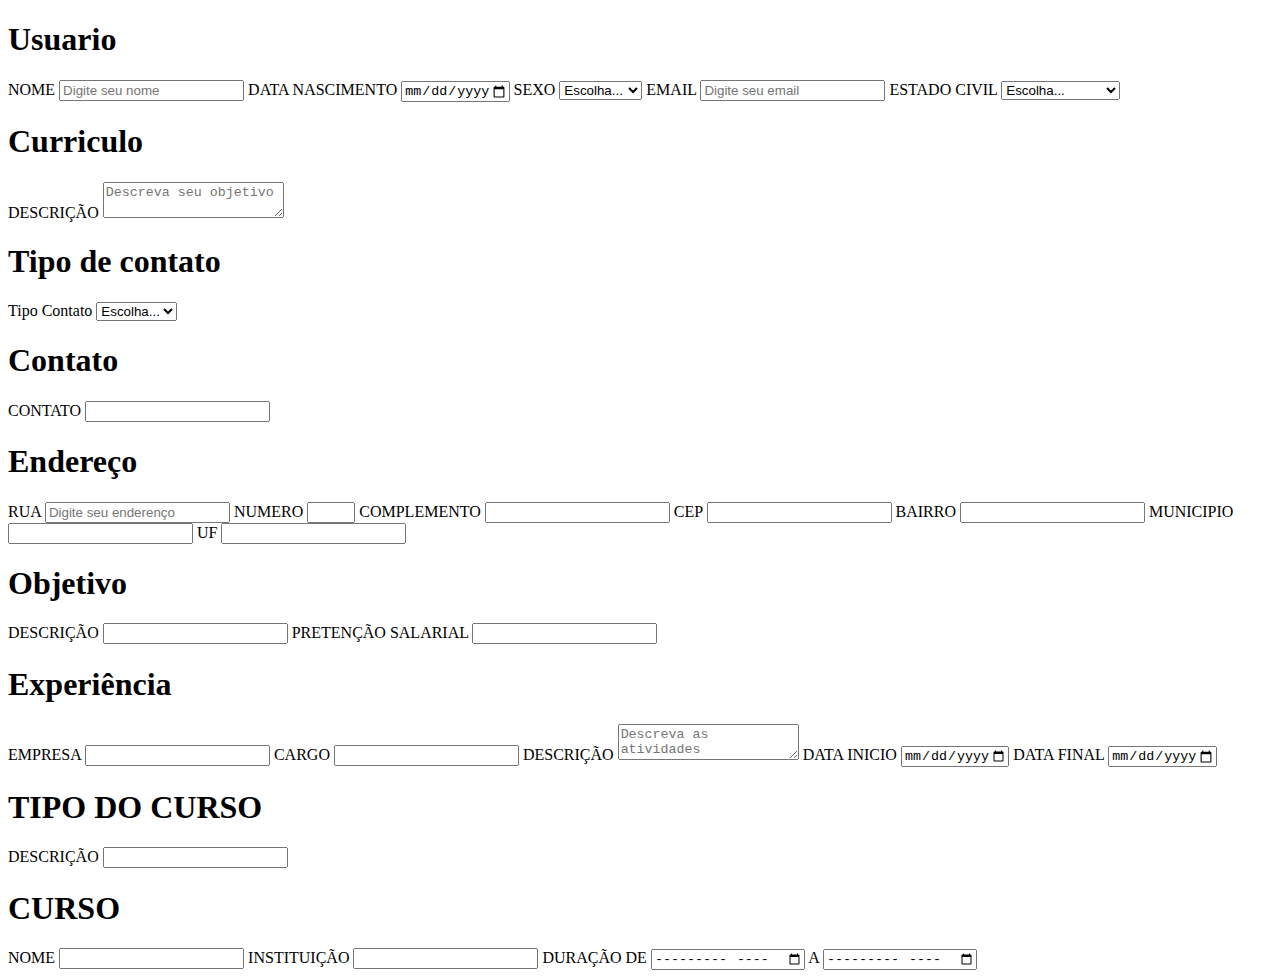
<file: campos.html>
<!DOCTYPE html>
<html <html lang="pt-br">
<head>
	<meta charset="UTF-8">
	<title>Dados do curriculo</title>
</head>
<body>
	<form name="meu_form"> 
		<h1>Usuario</h1> 
		<label for="nome">NOME</label>
		<class="nome"> <input type="text" id="nome" placeholder="Digite seu nome" required="required" name="nome" /> 
		<label for="date">DATA NASCIMENTO</label> 
		<input type="date" required="required" maxlength="10" name="date" pattern="[0-9]{2}\/[0-9]{2}\/[0-9]{4}$" min="2010-01-01" max="2017-02-18" /> 
		<label for="sexo">SEXO</label> 
		<select id="sexo"><option value="opcao">Escolha...</option>
			<option value="feminino">Feminino</option>
			<option value="masculino">Masculino</option></select> 
			<label for="email">EMAIL</label>
			<input type="email" id="email" placeholder="Digite seu email" name="email" /> 
			<label for="est">ESTADO CIVIL</label> 
			<select id="estado civil"><option value="opcao">Escolha...</option>
				<option value="solt">Solteiro(a)</option>
				<option value="casado">Casado(a)</option>
				<option value="divorc">Divorciado(a)</option>
				<option value="viuvo">Viúvo(a)</option>
				<option value="sep">Separado(a)</option>
				<option value="comp">Companheiro(a)</option>
			</select> 




					
			<h1>Curriculo</h1>
			<label for="descricao">DESCRIÇÃO</label> 	
			<textarea placeholder="Descreva seu objetivo"></textarea>


			<h1>Tipo de contato</h1>
			<label for="tipo_Contato">Tipo Contato</label> 
			<select id="descricao"><option value="opcao">Escolha...</option>
				<option value="fix">Fixo</option>
				<option value="cel">Celular</option>
			</select> 	


			<h1>Contato</h1>
			<label for="Cont">CONTATO</label> 
			<input type="tel" required="required" maxlength="15" name="phone" pattern="\([0-9]{2}\) [0-9]{4,6}-[0-9]{3,4}$" /> 


			<h1>Endereço</h1>
			<label for="rua">RUA</label>
			<class="enderenco"> <input type="text" id="enderenco" placeholder="Digite seu enderenço" required="required" name="enderenco" />
			<label for="numero">NUMERO</label>	
			<input type="number" min="0" max="5"/>

			<label for="comp">COMPLEMENTO</label>	
			<input type="name" min="0" max="5"/>  

			<label for="cep">CEP</label>
			<input name="CEP" id="CEP" required pattern= "\d{}-?\d{3}" />
			
			<label for="bairro">BAIRRO</label>	
			<input type="name" min="0" max="5"/> 
			
			<label for="municipio">MUNICIPIO<label>
				<input type="name"/> 
				<label for="uf">UF<label>
					<input list="uf"/>
					<datalist id="uf"> 
						<option value="AC"/> 
						<option value="AL"/>
						<option value="AM"/>
						<option value="AP"/> 
						<option value="BA"/>
						<option value="CE"/>
						<option value="DF"/>
						<option value="ES"/>
						<option value="GO"/>
						<option value="MA"/> 
						<option value="MT"/>
						<option value="MS"/> 
						<option value="MG"/>
						<option value="PA"/>
						<option value="PB"/> 
						<option value="PR"/>
						<option value="PE"/> 
						<option value="PI"/>
						<option value="RJ"/> 
						<option value="RN"/> 
						<option value="RO"/>
						<option value="RS"/>
						<option value="RR"/>
						<option value="SC"/>
						<option value="SE"/>
						<option value="SP"/> 
						<option value="TO"/>	
					</datalist>	




					<h1>Objetivo</h1>
					<label for="descricao">DESCRIÇÃO</label> 	


					<input list="cargo"/>
					<datalist id="cargo"> 
						<option value="CIÊNCIA DA COMPUTAÇÃO"/> 
						<option value="INFRA-ESTRUTURA"/>
						<option value="REDES"/>
					</datalist>

					<label for="pretencao_salarial">PRETENÇÃO SALARIAL</label>	
					<input list="pretencao_salarial"/>
					<datalist id="pretencao_salarial">
						<option value="R$500,00 a R$1500,00"/> 
						<option value="R$1500,00 a R$2500,00"/>
						<option value="R$2500,00 a R$3500,00"/>
					</datalist> 	




					<h1>Experiência</h1> 
					<label for="empresa">EMPRESA</label>
					<class="empresa"> <input type="text" id="empresa" required="required" name="empresa" /> 
					<label for="cargoempresa">CARGO</label>	
					<input list="cargoempresa"/>
					<datalist id="cargoempresa">
						<option value="GERENTE"/> 
						<option value="DIRETOR"/>
						<option value="COORDENADOR"/>
						<option value="ASSISTENTE"/> 
						<option value="OUTRO"...
						/>
					</datalist> 	
					<label for="descricao_Experiência">DESCRIÇÃO</label> 	
					<textarea placeholder="Descreva as atividades"></textarea> 

					<label for="date">DATA INICIO</label> 
					<input type="date" required="required" maxlength="10" name="date" pattern="[0-9]{2}\/[0-9]{2}\/[0-9]{4}$" min="2010-01-01" max="2017-02-18" />
					
					<label for="date">DATA FINAL</label> 
					<input type="date" required="required" maxlength="10" name="date" pattern="[0-9]{2}\/[0-9]{2}\/[0-9]{4}$" min="2010-01-01" max="2017-02-18" /> 	



					<h1>TIPO DO CURSO</h1> 
					<label for="descricao_tpcurso">DESCRIÇÃO</label> 
					<input list="descricao_tpcurso"/>
					<datalist id="descricao_tpcurso">
						<option value="TECNICO"/> 
						<option value="BACHARELADO"/>
						<option value="EAD"/> 
					</datalist> 	



					<h1>CURSO</h1> 
					<label for="curso">NOME</label> 
					<class="nome"> <input type="text" id="nome" placeholder="" required="required" name="nome" />
					<label for="instituicao">INSTITUIÇÃO</label>
					<class="instituicao"> <input type="text" id="instituicao" placeholder="" required="required" name="instituicao" />
					<label for="curso">DURAÇÃO DE </label> 
					<input type="Month" name="duracao"/>
					<label for="curso">A</label> 
					<input type="Month" name="duracao"/>	
				</form>
			</body>
			</html>
</file>
